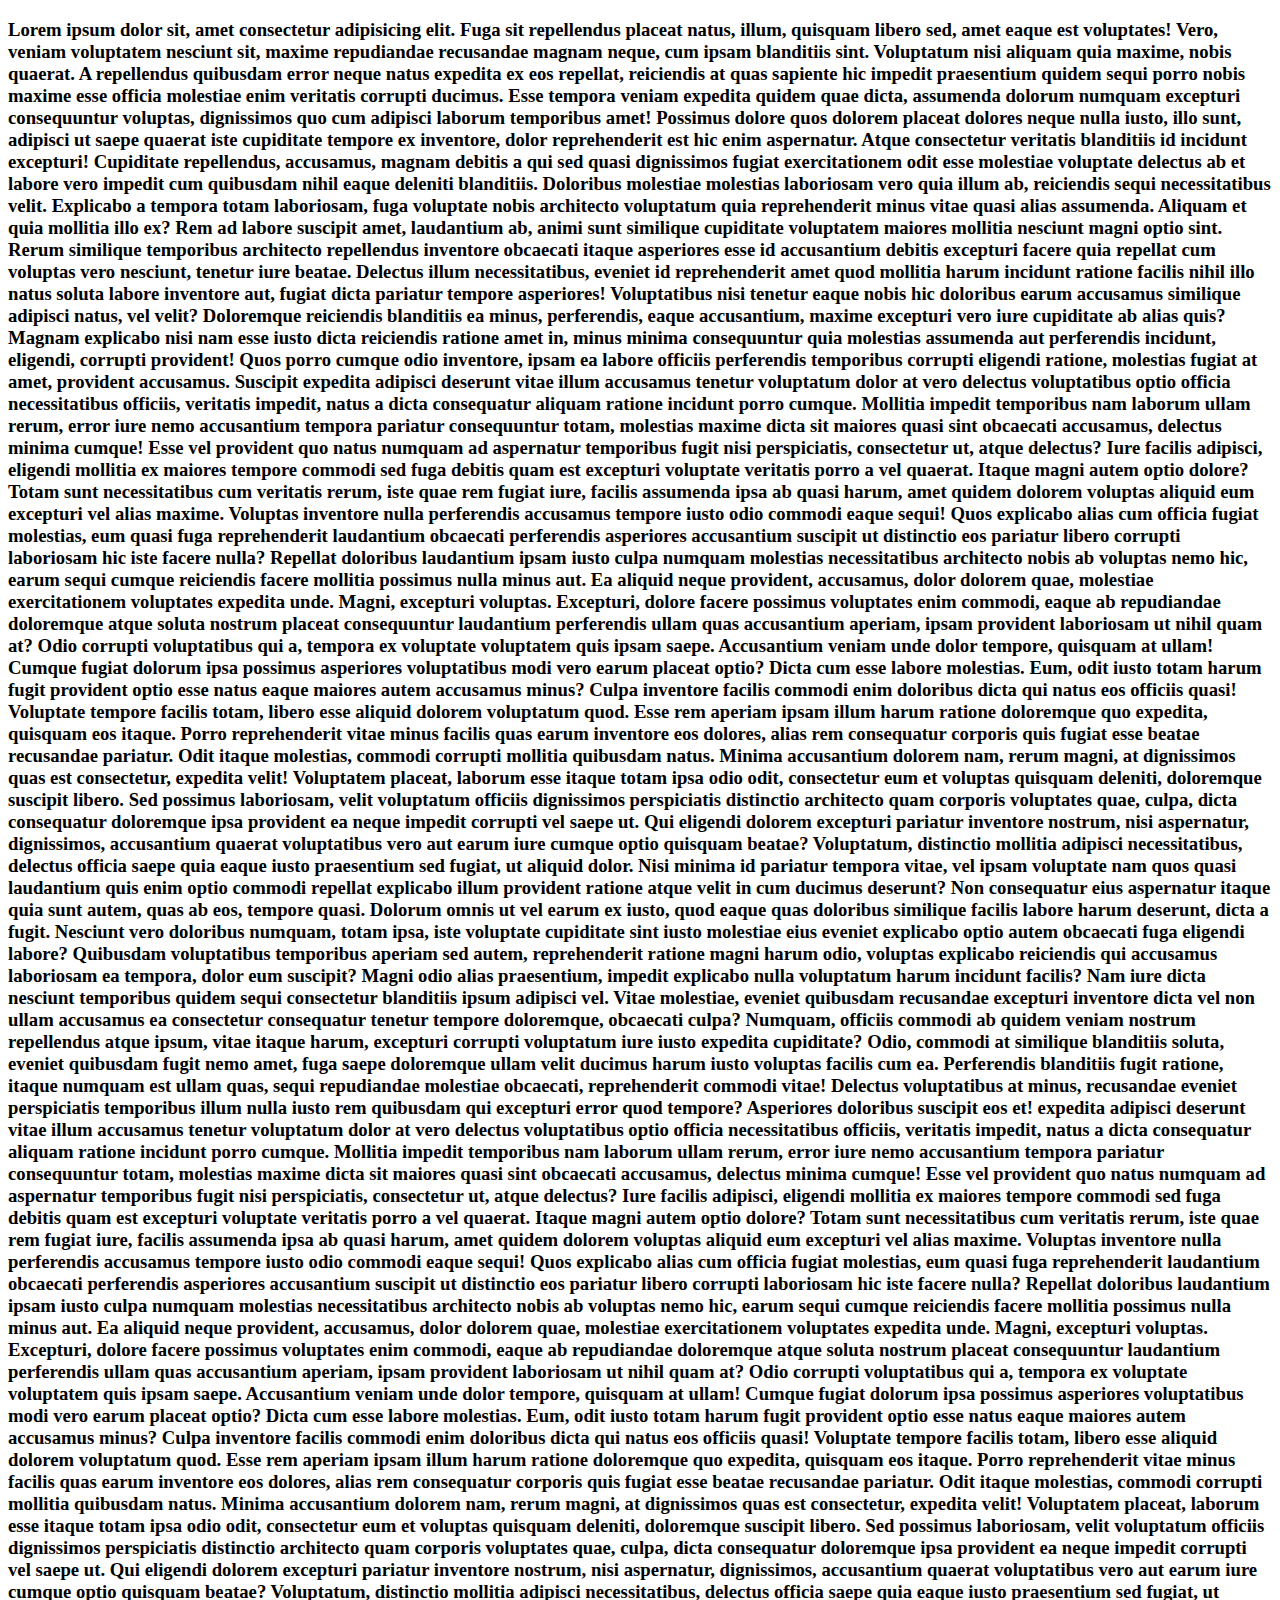
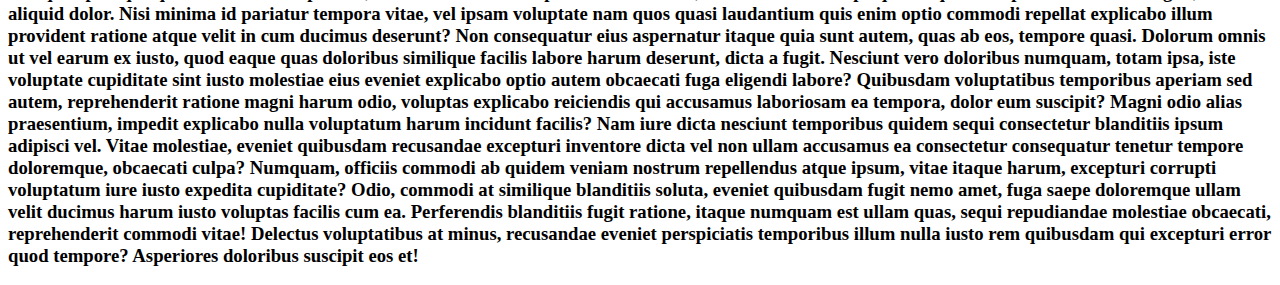
<file: My Portfolio/scroolbar.html>
<!DOCTYPE html>
<html lang="en">

<head>
    <meta charset="UTF-8">
    <meta name="viewport" content="width=device-width, initial-scale=1.0">
    <title>Document</title>
    <style>
        ::-webkit-scrollbar{
            width: 16px;
        }
        ::-webkit-scrollbar-track{
            background: gray;
        }
        ::-webkit-scrollbar-thumb{
            background: linear-gradient(#642b64, #6602e0);
        }
    </style>
</head>

<body>
    <h3>Lorem ipsum dolor sit, amet consectetur adipisicing elit. Fuga sit repellendus placeat natus, illum, quisquam
        libero sed, amet eaque est voluptates! Vero, veniam voluptatem nesciunt sit, maxime repudiandae recusandae
        magnam neque, cum ipsam blanditiis sint. Voluptatum nisi aliquam quia maxime, nobis quaerat. A repellendus
        quibusdam error neque natus expedita ex eos repellat, reiciendis at quas sapiente hic impedit praesentium quidem
        sequi porro nobis maxime esse officia molestiae enim veritatis corrupti ducimus. Esse tempora veniam expedita
        quidem quae dicta, assumenda dolorum numquam excepturi consequuntur voluptas, dignissimos quo cum adipisci
        laborum temporibus amet! Possimus dolore quos dolorem placeat dolores neque nulla iusto, illo sunt, adipisci ut
        saepe quaerat iste cupiditate tempore ex inventore, dolor reprehenderit est hic enim aspernatur. Atque
        consectetur veritatis blanditiis id incidunt excepturi! Cupiditate repellendus, accusamus, magnam debitis a qui
        sed quasi dignissimos fugiat exercitationem odit esse molestiae voluptate delectus ab et labore vero impedit cum
        quibusdam nihil eaque deleniti blanditiis. Doloribus molestiae molestias laboriosam vero quia illum ab,
        reiciendis sequi necessitatibus velit. Explicabo a tempora totam laboriosam, fuga voluptate nobis architecto
        voluptatum quia reprehenderit minus vitae quasi alias assumenda. Aliquam et quia mollitia illo ex? Rem ad labore
        suscipit amet, laudantium ab, animi sunt similique cupiditate voluptatem maiores mollitia nesciunt magni optio
        sint. Rerum similique temporibus architecto repellendus inventore obcaecati itaque asperiores esse id
        accusantium debitis excepturi facere quia repellat cum voluptas vero nesciunt, tenetur iure beatae. Delectus
        illum necessitatibus, eveniet id reprehenderit amet quod mollitia harum incidunt ratione facilis nihil illo
        natus soluta labore inventore aut, fugiat dicta pariatur tempore asperiores! Voluptatibus nisi tenetur eaque
        nobis hic doloribus earum accusamus similique adipisci natus, vel velit? Doloremque reiciendis blanditiis ea
        minus, perferendis, eaque accusantium, maxime excepturi vero iure cupiditate ab alias quis? Magnam explicabo
        nisi nam esse iusto dicta reiciendis ratione amet in, minus minima consequuntur quia molestias assumenda aut
        perferendis incidunt, eligendi, corrupti provident! Quos porro cumque odio inventore, ipsam ea labore officiis
        perferendis temporibus corrupti eligendi ratione, molestias fugiat at amet, provident accusamus. Suscipit
        expedita adipisci deserunt vitae illum accusamus tenetur voluptatum dolor at vero delectus voluptatibus optio
        officia necessitatibus officiis, veritatis impedit, natus a dicta consequatur aliquam ratione incidunt porro
        cumque. Mollitia impedit temporibus nam laborum ullam rerum, error iure nemo accusantium tempora pariatur
        consequuntur totam, molestias maxime dicta sit maiores quasi sint obcaecati accusamus, delectus minima cumque!
        Esse vel provident quo natus numquam ad aspernatur temporibus fugit nisi perspiciatis, consectetur ut, atque
        delectus? Iure facilis adipisci, eligendi mollitia ex maiores tempore commodi sed fuga debitis quam est
        excepturi voluptate veritatis porro a vel quaerat. Itaque magni autem optio dolore? Totam sunt necessitatibus
        cum veritatis rerum, iste quae rem fugiat iure, facilis assumenda ipsa ab quasi harum, amet quidem dolorem
        voluptas aliquid eum excepturi vel alias maxime. Voluptas inventore nulla perferendis accusamus tempore iusto
        odio commodi eaque sequi! Quos explicabo alias cum officia fugiat molestias, eum quasi fuga reprehenderit
        laudantium obcaecati perferendis asperiores accusantium suscipit ut distinctio eos pariatur libero corrupti
        laboriosam hic iste facere nulla? Repellat doloribus laudantium ipsam iusto culpa numquam molestias
        necessitatibus architecto nobis ab voluptas nemo hic, earum sequi cumque reiciendis facere mollitia possimus
        nulla minus aut. Ea aliquid neque provident, accusamus, dolor dolorem quae, molestiae exercitationem voluptates
        expedita unde. Magni, excepturi voluptas. Excepturi, dolore facere possimus voluptates enim commodi, eaque ab
        repudiandae doloremque atque soluta nostrum placeat consequuntur laudantium perferendis ullam quas accusantium
        aperiam, ipsam provident laboriosam ut nihil quam at? Odio corrupti voluptatibus qui a, tempora ex voluptate
        voluptatem quis ipsam saepe. Accusantium veniam unde dolor tempore, quisquam at ullam! Cumque fugiat dolorum
        ipsa possimus asperiores voluptatibus modi vero earum placeat optio? Dicta cum esse labore molestias. Eum, odit
        iusto totam harum fugit provident optio esse natus eaque maiores autem accusamus minus? Culpa inventore facilis
        commodi enim doloribus dicta qui natus eos officiis quasi! Voluptate tempore facilis totam, libero esse aliquid
        dolorem voluptatum quod. Esse rem aperiam ipsam illum harum ratione doloremque quo expedita, quisquam eos
        itaque. Porro reprehenderit vitae minus facilis quas earum inventore eos dolores, alias rem consequatur corporis
        quis fugiat esse beatae recusandae pariatur. Odit itaque molestias, commodi corrupti mollitia quibusdam natus.
        Minima accusantium dolorem nam, rerum magni, at dignissimos quas est consectetur, expedita velit! Voluptatem
        placeat, laborum esse itaque totam ipsa odio odit, consectetur eum et voluptas quisquam deleniti, doloremque
        suscipit libero. Sed possimus laboriosam, velit voluptatum officiis dignissimos perspiciatis distinctio
        architecto quam corporis voluptates quae, culpa, dicta consequatur doloremque ipsa provident ea neque impedit
        corrupti vel saepe ut. Qui eligendi dolorem excepturi pariatur inventore nostrum, nisi aspernatur, dignissimos,
        accusantium quaerat voluptatibus vero aut earum iure cumque optio quisquam beatae? Voluptatum, distinctio
        mollitia adipisci necessitatibus, delectus officia saepe quia eaque iusto praesentium sed fugiat, ut aliquid
        dolor. Nisi minima id pariatur tempora vitae, vel ipsam voluptate nam quos quasi laudantium quis enim optio
        commodi repellat explicabo illum provident ratione atque velit in cum ducimus deserunt? Non consequatur eius
        aspernatur itaque quia sunt autem, quas ab eos, tempore quasi. Dolorum omnis ut vel earum ex iusto, quod eaque
        quas doloribus similique facilis labore harum deserunt, dicta a fugit. Nesciunt vero doloribus numquam, totam
        ipsa, iste voluptate cupiditate sint iusto molestiae eius eveniet explicabo optio autem obcaecati fuga eligendi
        labore? Quibusdam voluptatibus temporibus aperiam sed autem, reprehenderit ratione magni harum odio, voluptas
        explicabo reiciendis qui accusamus laboriosam ea tempora, dolor eum suscipit? Magni odio alias praesentium,
        impedit explicabo nulla voluptatum harum incidunt facilis? Nam iure dicta nesciunt temporibus quidem sequi
        consectetur blanditiis ipsum adipisci vel. Vitae molestiae, eveniet quibusdam recusandae excepturi inventore
        dicta vel non ullam accusamus ea consectetur consequatur tenetur tempore doloremque, obcaecati culpa? Numquam,
        officiis commodi ab quidem veniam nostrum repellendus atque ipsum, vitae itaque harum, excepturi corrupti
        voluptatum iure iusto expedita cupiditate? Odio, commodi at similique blanditiis soluta, eveniet quibusdam fugit
        nemo amet, fuga saepe doloremque ullam velit ducimus harum iusto voluptas facilis cum ea. Perferendis blanditiis
        fugit ratione, itaque numquam est ullam quas, sequi repudiandae molestiae obcaecati, reprehenderit commodi
        vitae! Delectus voluptatibus at minus, recusandae eveniet perspiciatis temporibus illum nulla iusto rem
        quibusdam qui excepturi error quod tempore? Asperiores doloribus suscipit eos et!
        expedita adipisci deserunt vitae illum accusamus tenetur voluptatum dolor at vero delectus voluptatibus optio
        officia necessitatibus officiis, veritatis impedit, natus a dicta consequatur aliquam ratione incidunt porro
        cumque. Mollitia impedit temporibus nam laborum ullam rerum, error iure nemo accusantium tempora pariatur
        consequuntur totam, molestias maxime dicta sit maiores quasi sint obcaecati accusamus, delectus minima cumque!
        Esse vel provident quo natus numquam ad aspernatur temporibus fugit nisi perspiciatis, consectetur ut, atque
        delectus? Iure facilis adipisci, eligendi mollitia ex maiores tempore commodi sed fuga debitis quam est
        excepturi voluptate veritatis porro a vel quaerat. Itaque magni autem optio dolore? Totam sunt necessitatibus
        cum veritatis rerum, iste quae rem fugiat iure, facilis assumenda ipsa ab quasi harum, amet quidem dolorem
        voluptas aliquid eum excepturi vel alias maxime. Voluptas inventore nulla perferendis accusamus tempore iusto
        odio commodi eaque sequi! Quos explicabo alias cum officia fugiat molestias, eum quasi fuga reprehenderit
        laudantium obcaecati perferendis asperiores accusantium suscipit ut distinctio eos pariatur libero corrupti
        laboriosam hic iste facere nulla? Repellat doloribus laudantium ipsam iusto culpa numquam molestias
        necessitatibus architecto nobis ab voluptas nemo hic, earum sequi cumque reiciendis facere mollitia possimus
        nulla minus aut. Ea aliquid neque provident, accusamus, dolor dolorem quae, molestiae exercitationem voluptates
        expedita unde. Magni, excepturi voluptas. Excepturi, dolore facere possimus voluptates enim commodi, eaque ab
        repudiandae doloremque atque soluta nostrum placeat consequuntur laudantium perferendis ullam quas accusantium
        aperiam, ipsam provident laboriosam ut nihil quam at? Odio corrupti voluptatibus qui a, tempora ex voluptate
        voluptatem quis ipsam saepe. Accusantium veniam unde dolor tempore, quisquam at ullam! Cumque fugiat dolorum
        ipsa possimus asperiores voluptatibus modi vero earum placeat optio? Dicta cum esse labore molestias. Eum, odit
        iusto totam harum fugit provident optio esse natus eaque maiores autem accusamus minus? Culpa inventore facilis
        commodi enim doloribus dicta qui natus eos officiis quasi! Voluptate tempore facilis totam, libero esse aliquid
        dolorem voluptatum quod. Esse rem aperiam ipsam illum harum ratione doloremque quo expedita, quisquam eos
        itaque. Porro reprehenderit vitae minus facilis quas earum inventore eos dolores, alias rem consequatur corporis
        quis fugiat esse beatae recusandae pariatur. Odit itaque molestias, commodi corrupti mollitia quibusdam natus.
        Minima accusantium dolorem nam, rerum magni, at dignissimos quas est consectetur, expedita velit! Voluptatem
        placeat, laborum esse itaque totam ipsa odio odit, consectetur eum et voluptas quisquam deleniti, doloremque
        suscipit libero. Sed possimus laboriosam, velit voluptatum officiis dignissimos perspiciatis distinctio
        architecto quam corporis voluptates quae, culpa, dicta consequatur doloremque ipsa provident ea neque impedit
        corrupti vel saepe ut. Qui eligendi dolorem excepturi pariatur inventore nostrum, nisi aspernatur, dignissimos,
        accusantium quaerat voluptatibus vero aut earum iure cumque optio quisquam beatae? Voluptatum, distinctio
        mollitia adipisci necessitatibus, delectus officia saepe quia eaque iusto praesentium sed fugiat, ut aliquid
        dolor. Nisi minima id pariatur tempora vitae, vel ipsam voluptate nam quos quasi laudantium quis enim optio
        commodi repellat explicabo illum provident ratione atque velit in cum ducimus deserunt? Non consequatur eius
        aspernatur itaque quia sunt autem, quas ab eos, tempore quasi. Dolorum omnis ut vel earum ex iusto, quod eaque
        quas doloribus similique facilis labore harum deserunt, dicta a fugit. Nesciunt vero doloribus numquam, totam
        ipsa, iste voluptate cupiditate sint iusto molestiae eius eveniet explicabo optio autem obcaecati fuga eligendi
        labore? Quibusdam voluptatibus temporibus aperiam sed autem, reprehenderit ratione magni harum odio, voluptas
        explicabo reiciendis qui accusamus laboriosam ea tempora, dolor eum suscipit? Magni odio alias praesentium,
        impedit explicabo nulla voluptatum harum incidunt facilis? Nam iure dicta nesciunt temporibus quidem sequi
        consectetur blanditiis ipsum adipisci vel. Vitae molestiae, eveniet quibusdam recusandae excepturi inventore
        dicta vel non ullam accusamus ea consectetur consequatur tenetur tempore doloremque, obcaecati culpa? Numquam,
        officiis commodi ab quidem veniam nostrum repellendus atque ipsum, vitae itaque harum, excepturi corrupti
        voluptatum iure iusto expedita cupiditate? Odio, commodi at similique blanditiis soluta, eveniet quibusdam fugit
        nemo amet, fuga saepe doloremque ullam velit ducimus harum iusto voluptas facilis cum ea. Perferendis blanditiis
        fugit ratione, itaque numquam est ullam quas, sequi repudiandae molestiae obcaecati, reprehenderit commodi
        vitae! Delectus voluptatibus at minus, recusandae eveniet perspiciatis temporibus illum nulla iusto rem
        quibusdam qui excepturi error quod tempore? Asperiores doloribus suscipit eos et!
    </h3>
</body>

</html>
</file>
